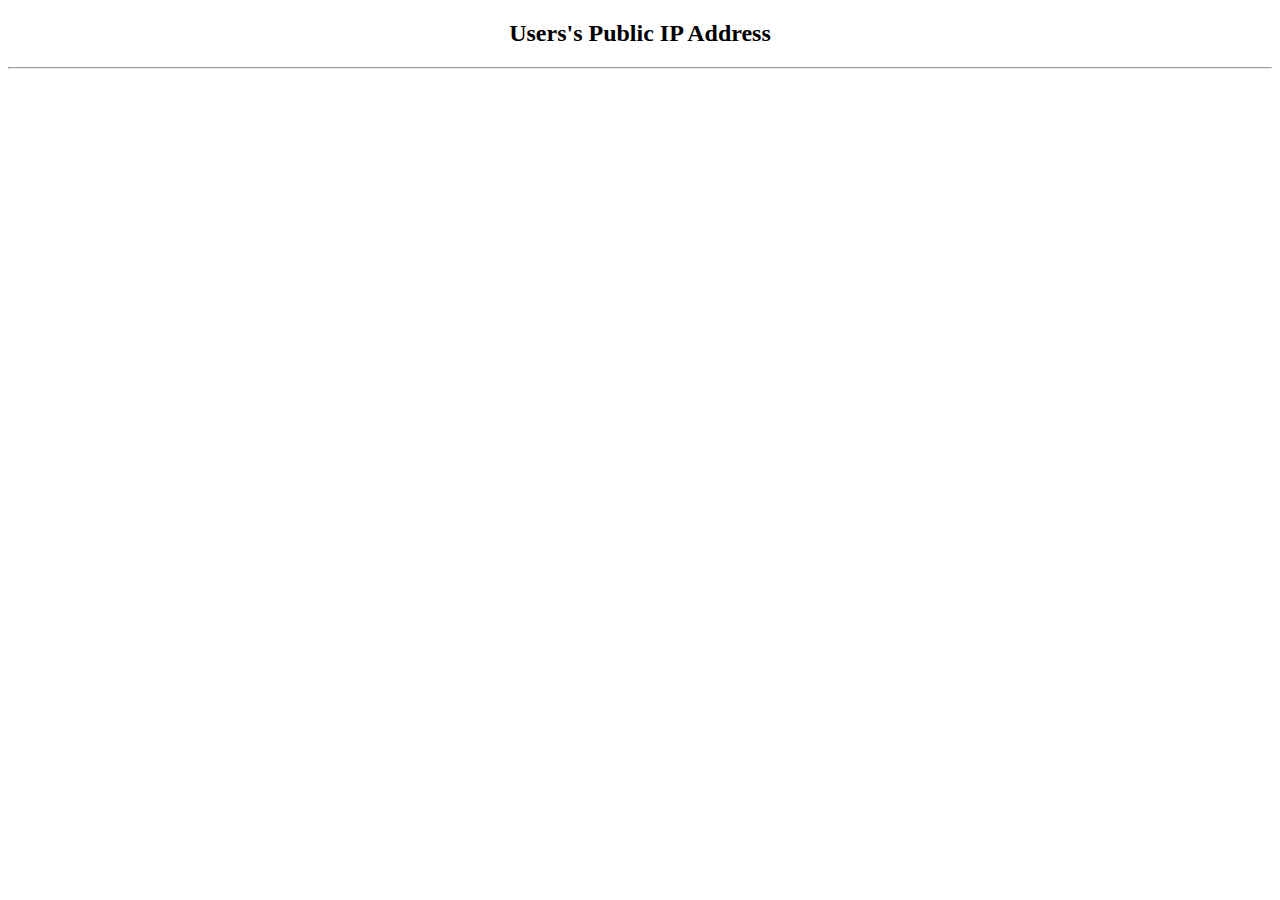
<file: page2.html>
<!DOCTYPE html>
<html lang="en">
<head>
    <meta charset="UTF-8">
    <meta http-equiv="X-UA-Compatible" content="IE=edge">
    <meta name="viewport" content="width=device-width, initial-scale=1.0">
    <title>Page Second</title>
</head>
<body>
    <center>
    <h2>Users's Public IP Address</h2>
    <hr>
    <p id="lat"></p>
    <p id="long"></p>
    <p id="city"></p>
    <p id="region"></p>
    <p id="org"></p>
    <p id="host"></p>
    <iframe src="" frameborder="0" id="map"></iframe>
    </center>
</body>
<script src="./script.js"></script>
</html>
</file>
